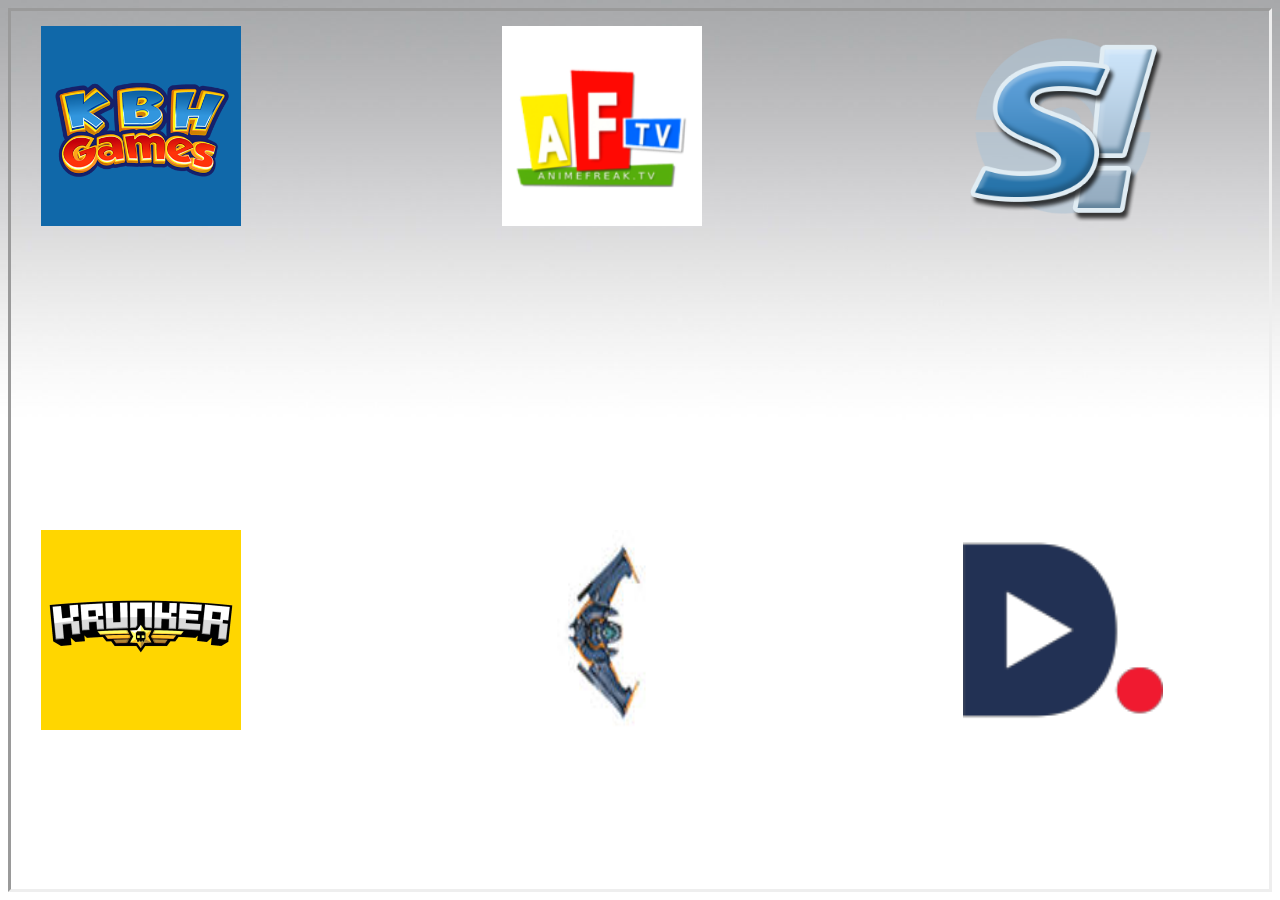
<file: alpha-04/webos/index.html>
<html>
    <head>
        <link rel="stylesheet" href="index.css">
        <link rel="script" href="poki.js">
    </head>
    <body style="border-style: inset; background-image: url('background.jpg'); background-repeat: no-repeat;background-attachment: fixed; background-size: 100% 100%;">
        <div id="container">
            <a href="KBH.html">
            <img src="KBH.png" alt="settings" width="200" height="200">
            </a>
        </div>
        <div id="container1">
            <a href="animefreak.html">
            <img src="animefreak.png" alt="lol" width="200" height="200"></a>
        </div>
        <div id="container2">
            <a href="showdown.html">
            <img src="POKEMON.ico" alt="lol" width="200" height="200"></a>

        </div>
        <div id="container3">
            <a href="krunker.html">
            <img src="krunker-io.jpg" alt="lol" width="200" height="200"></a>
        </div>
        <div id="container4">
            <a href="lol1.html">
            <img src="tactics.JPEG" alt="lol" width="200" height="200"></a>
        </div>
        <div id="container5">
            <a href="DTUBE.HTML">
            <img src="dtubefavicon.png" alt="lol" width="200" height="200"></a>
        </div>
    </body>
    
</html>
</file>
<file: alpha-04/webos/index.css>
#container {
    width: 100px;
    height: 100px;
    position: absolute;
    top: 4%;
    left: 4%;
    margin-top: -10px;
    margin-left: -10px;
  }
  #container1 {
    width: 100px;
    height: 100px;
    position: absolute;
    top: 4%;
    left: 40%;
    margin-top: -10px;
    margin-left: -10px;
    
  }
  #container2 {
    width: 100px;
    height: 100px;
    position: absolute;
    top: 4%;
    left: 76%;
    margin-top: -10px;
    margin-left: -10px;
    
  }
  #container3 {
    width: 100px;
    height: 100px;
    position: absolute;
    top: 60%;
    left: 4%;
    margin-top: -10px;
    margin-left: -10px;
  }
  #container4 {
    width: 100px;
    height: 100px;
    position: absolute;
    top: 60%;
    left: 40%;
    margin-top: -10px;
    margin-left: -10px;
    
  }
  #container5 {
    width: 100px;
    height: 100px;
    position: absolute;
    top: 60%;
    left: 76%;
    margin-top: -10px;
    margin-left: -10px;
    
  }
</file>
